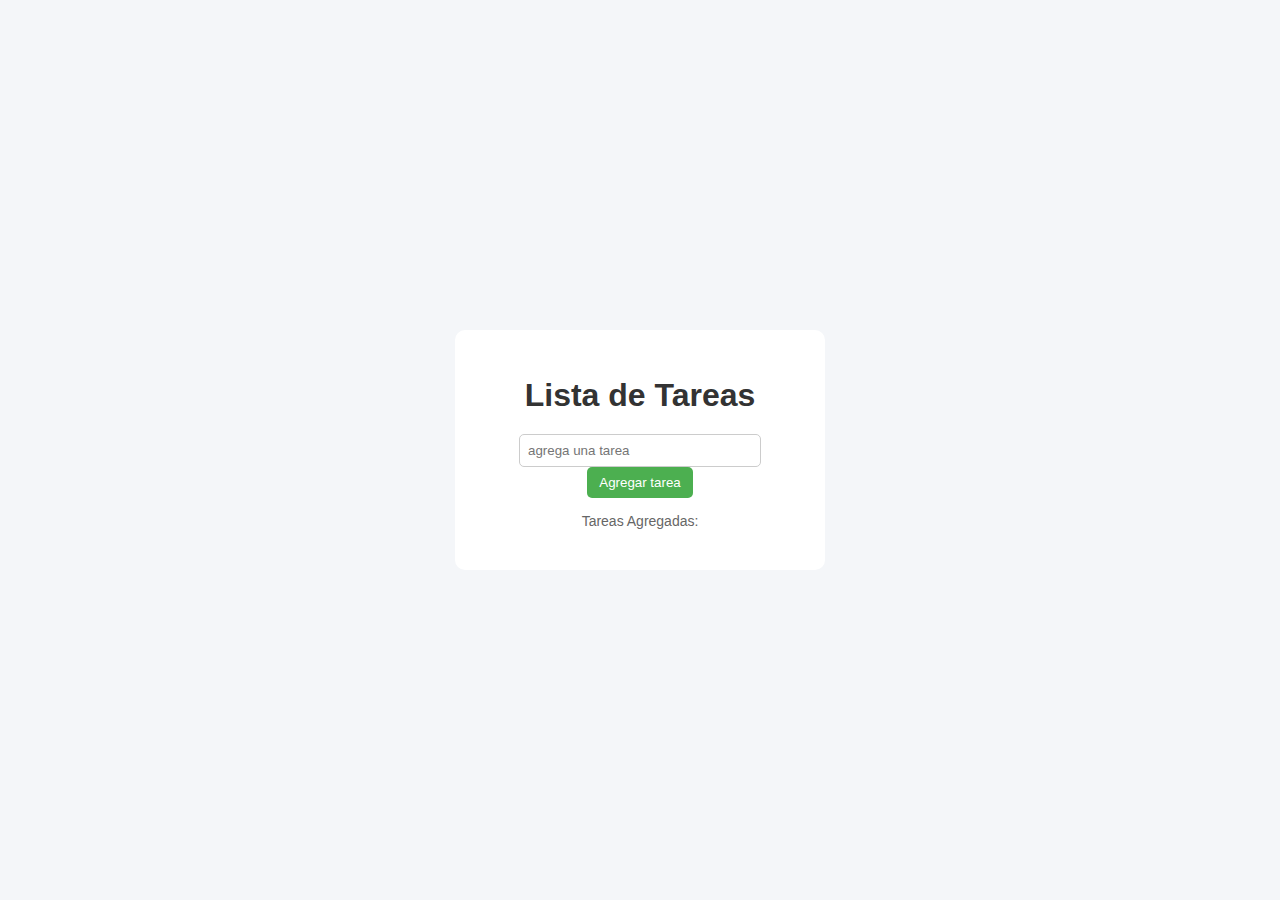
<file: index.html>
<!DOCTYPE html>
<html lang="es">

<head>
    <meta charset="UTF-8">
    <title>To do list</title>
    <link rel="stylesheet" href="styles.css">
</head>

<body>

    <div class="container">
        <h1>Lista de Tareas</h1>

        <form id="formularioTarea">
            <input type="text" id="inputTarea" placeholder="agrega una tarea" required>
            <button type="submit">Agregar tarea</button>
        </form>

        <p id="numTareas">Tareas Agregadas: </p>

        <ul id="listaTarea"></ul>
    </div>
    <script src="script.js"></script>
</body>

</html>
</file>
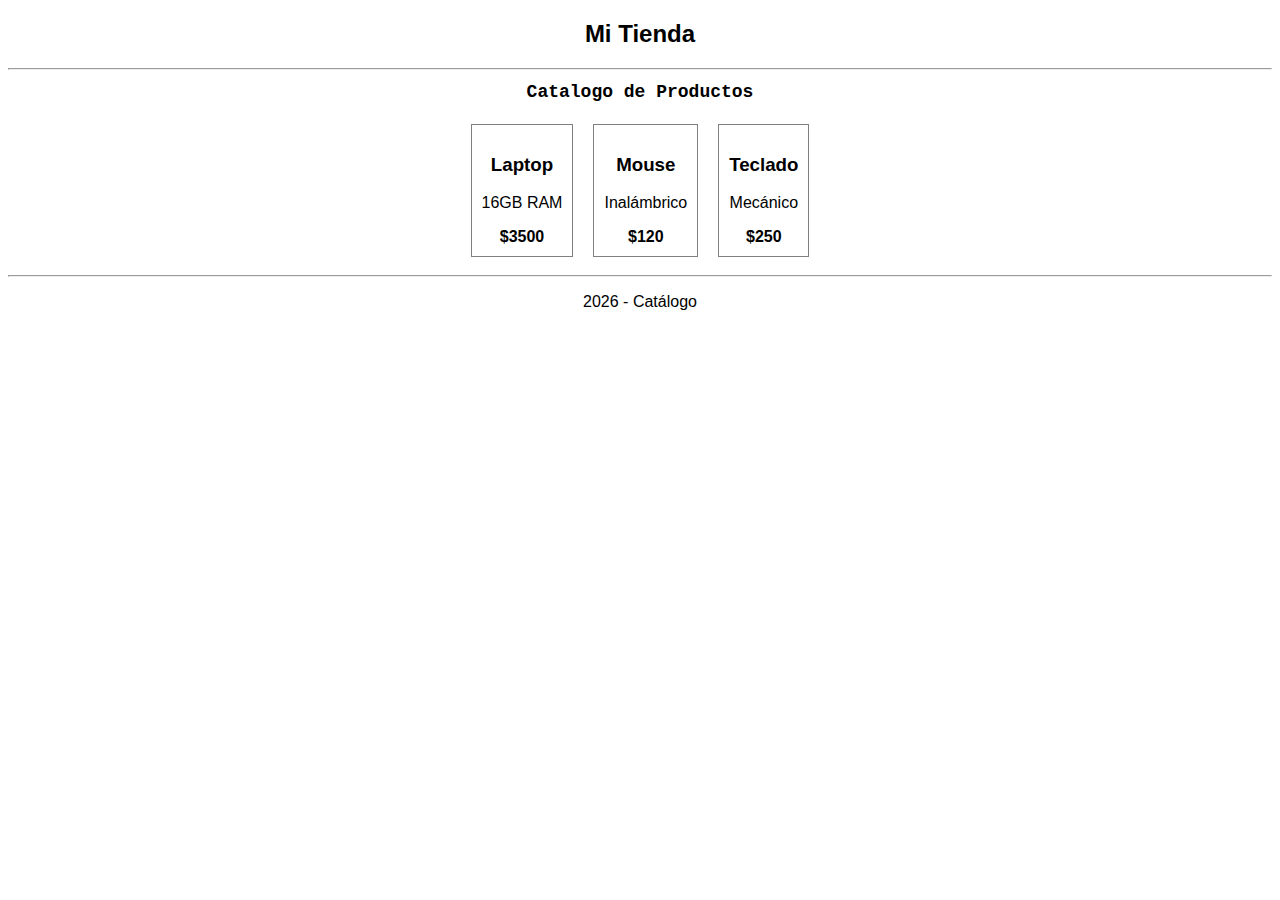
<file: mini_catalogo/index.html>
<!DOCTYPE html>
<html lang="es">
<head>
<meta charset="UTF-8">
<title>Mini Catalogo</title>
<link rel="stylesheet" href="styles.css">
</head>

<body>

<mi-header></mi-header>

<h1>Catalogo de Productos</h1>

<div id="catalogo"></div>

<mi-footer></mi-footer>

<template id="product-template">
  <product-card></product-card>
</template>

<script src="js/script.js"></script>

</body>
</html>
</file>
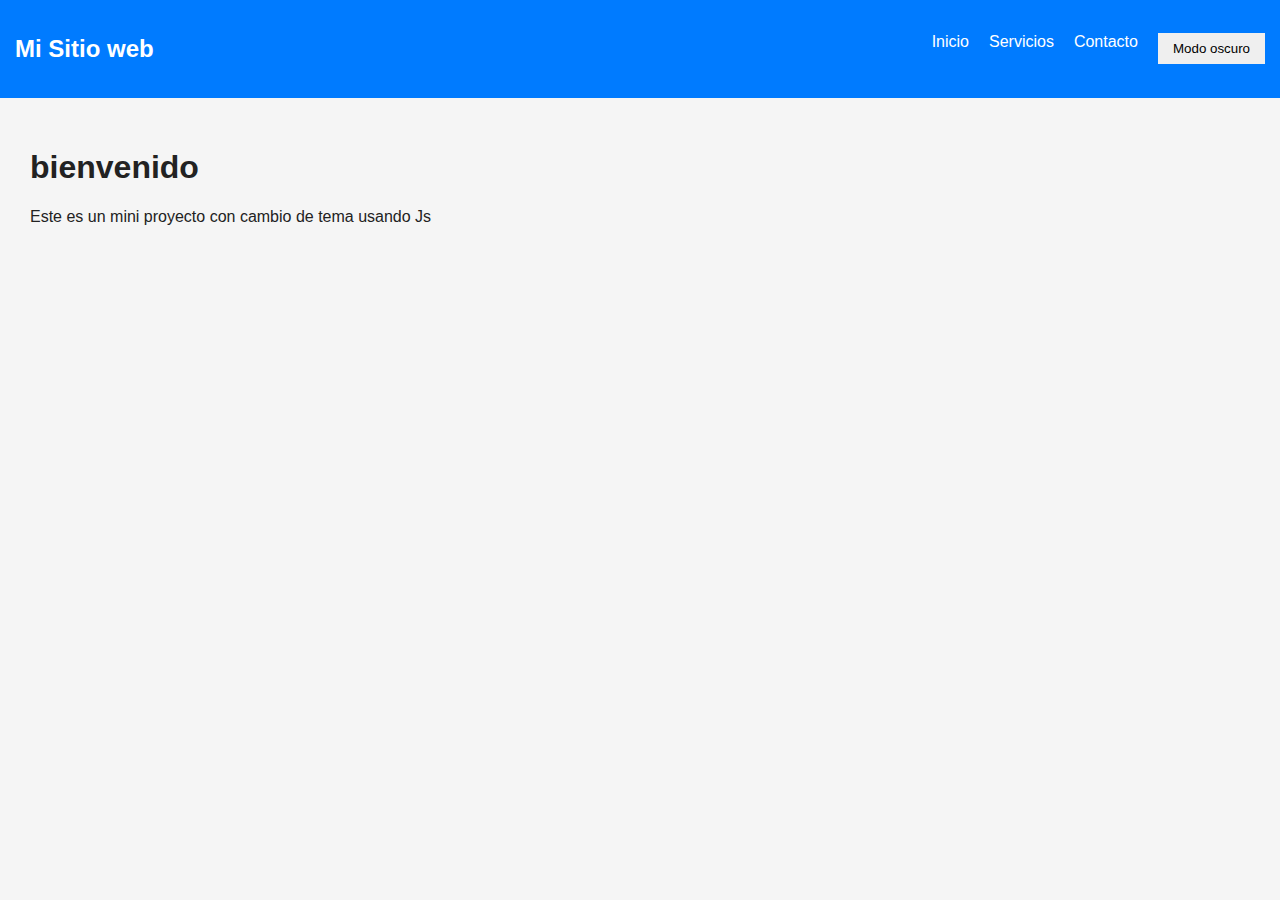
<file: proyecto 1/index.html>
<!DOCTYPE html>
<html lang="en">
<head>
    <meta charset="UTF-8">
    <meta name="viewport" content="width=device-width, initial-scale=1.0">
    <title>Mini layout para cambiar de tema</title>
    <link rel="stylesheet" href="styles.css">
</head>
<body>
    <nav class="navbar">
        <h2>Mi Sitio web</h2>
        <ul>
            <li>
                <a href="#">Inicio</a>
            </li>
            <li>
                <a href="#">Servicios</a>
            </li>
            <li>
                <a href="#">Contacto</a>
            </li>
            <button id="themeBtn">Modo oscuro</button>
        </ul>
    </nav>

    <main class="contenido">
        <h1>bienvenido</h1>
        <p>Este es un mini proyecto con cambio de tema usando Js</p>
    </main>

    <script src="script.js"></script>
</body>
</html>
</file>
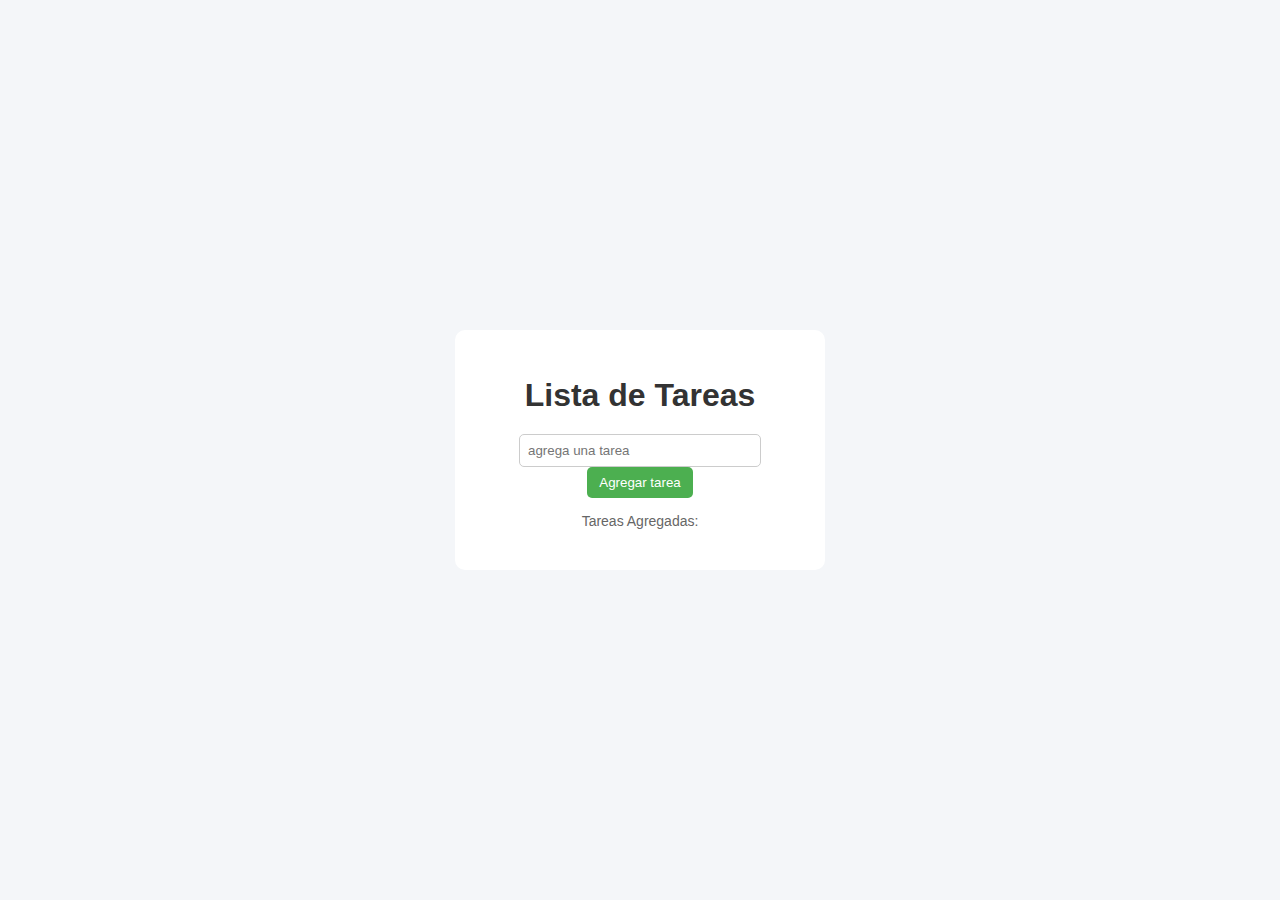
<file: To-Do-List/index.html>
<!DOCTYPE html>
<html lang="es">

<head>
    <meta charset="UTF-8">
    <title>To do list</title>
    <link rel="stylesheet" href="styles.css">
</head>

<body>

    <div class="container">
        <h1>Lista de Tareas</h1>

        <form id="formularioTarea">
            <input type="text" id="inputTarea" placeholder="agrega una tarea" required>
            <button type="submit">Agregar tarea</button>
        </form>

        <p id="numTareas">Tareas Agregadas: </p>

        <ul id="listaTarea"></ul>
    </div>
    <script src="script.js"></script>
</body>

</html>
</file>
<file: styles.css>
body {
    font-family: Arial, sans-serif;
    background: #f4f6f9;
    display: flex;
    justify-content: center;
    align-items: center;
    height: 100vh;
    margin: 0;
}

.container {
    background: white;
    padding: 25px;
    border-radius: 10px;
    width: 320px;
    text-align: center;
}

h1 {
    margin-bottom: 20px;
    color: #333;
}

input {
    width: 70%;
    padding: 8px;
    border: 1px solid #ccc;
    border-radius: 5px;
    
}

button {
    padding: 8px 12px;
    border: none;
    background: #4CAF50;
    color: white;
    border-radius: 5px;
    cursor: pointer;
}



#numTareas {
    margin-top: 15px;
    font-size: 14px;
    color: #666;
}
</file>
<file: mini_catalogo/styles.css>
body{
    font-family: Arial;
    text-align: center;
}

#catalogo{
    display:flex;
    justify-content:center;
    font-family: 'Gill Sans', 'Gill Sans MT', Calibri, 'Trebuchet MS', sans-serif;
}

h1{
    font-family: 'Courier New', Courier, monospace;
    font-size: large;
}
</file>
<file: proyecto 1/styles.css>
body{
    font-family: Arial, Helvetica, sans-serif;
    margin: 0;
    background: #f5f5f5;
    color: #222;
}

/* Navbar */
.navbar {
    display: flex;
    justify-content: space-between;
    align-items: center;
    padding: 15px;
    background: #007bff;
    color: white;
}

.navbar ul{
    list-style: none;
    display: flex;
    gap: 20px;
}

.navbar a{
    text-decoration: none;
    color: white;
}

/* contenido */
.contenido{
    padding: 30px;
}

/* Botón */
button{
    padding: 8px 15px;
    border: none;
    cursor: pointer;
}

/* Tema oscuro */
.dark{
    background: #121212;
    color: #f5f5f5;
}
.dark .navbar{
    background: #222;
}
</file>
<file: To-Do-List/styles.css>
body {
    font-family: Arial, sans-serif;
    background: #f4f6f9;
    display: flex;
    justify-content: center;
    align-items: center;
    height: 100vh;
    margin: 0;
}

.container {
    background: white;
    padding: 25px;
    border-radius: 10px;
    width: 320px;
    text-align: center;
}

h1 {
    margin-bottom: 20px;
    color: #333;
}

input {
    width: 70%;
    padding: 8px;
    border: 1px solid #ccc;
    border-radius: 5px;
    
}

button {
    padding: 8px 12px;
    border: none;
    background: #4CAF50;
    color: white;
    border-radius: 5px;
    cursor: pointer;
}



#numTareas {
    margin-top: 15px;
    font-size: 14px;
    color: #666;
}
</file>
